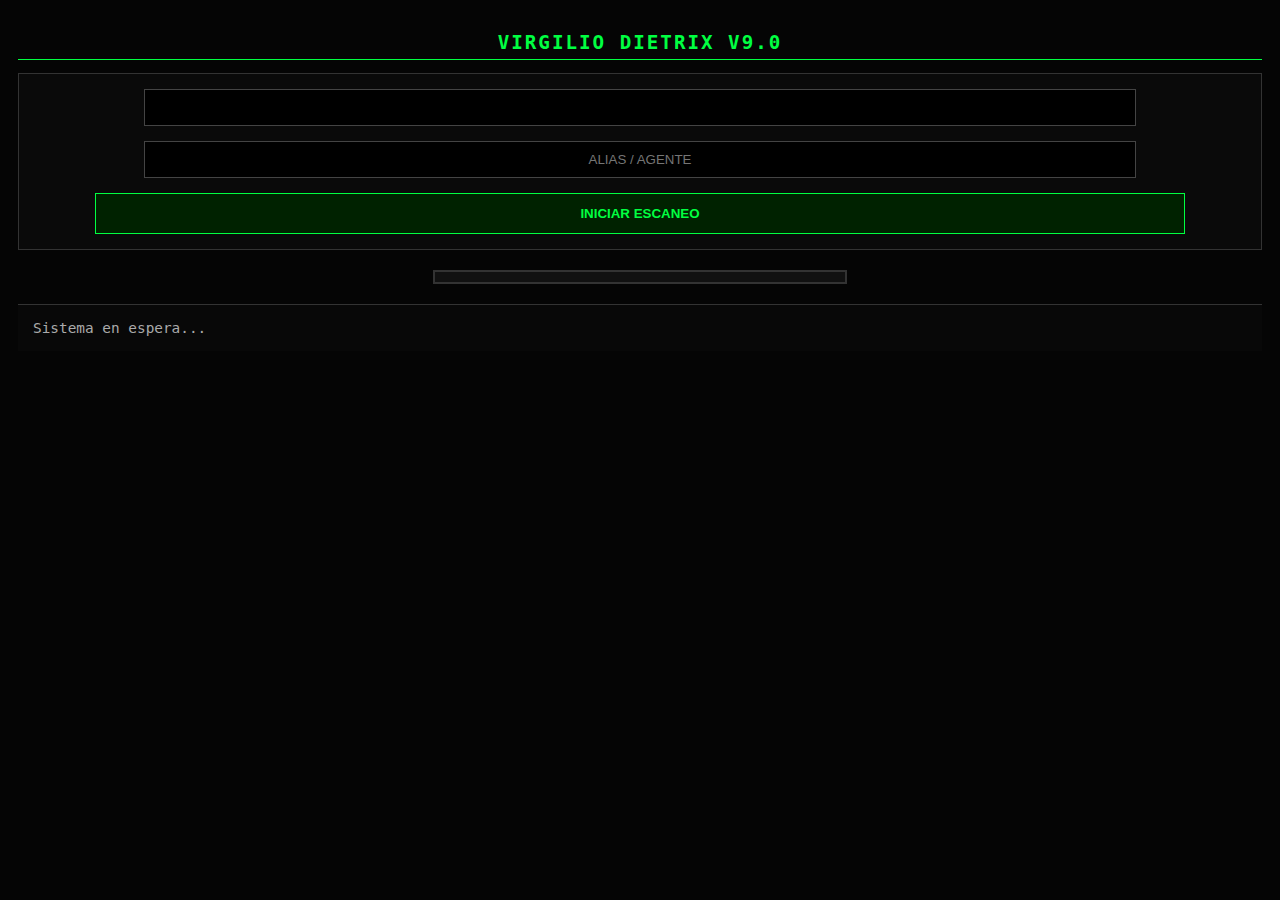
<file: index.html>
<!DOCTYPE html>
<html lang="es">
<head>
    <meta charset="UTF-8">
    <meta name="viewport" content="width=device-width, initial-scale=1.0">
    <title>VIRGILIO DIETRIX | SYSTEM</title>
    
    <script type="importmap">
      { "imports": { "@google/generative-ai": "https://esm.run/@google/generative-ai" } }
    </script>

    <style>
        body { background-color: #050505; color: #cfcfcf; font-family: 'Consolas', monospace; padding: 10px; text-align: center; overflow-x: hidden; }
        h1 { border-bottom: 1px solid #00ff41; padding-bottom: 5px; color: #00ff41; letter-spacing: 2px; font-size: 1.2em; text-transform: uppercase; }
        
        /* PANEL DE CONTROL */
        .control-panel { margin-bottom: 20px; border: 1px solid #333; padding: 15px; background: #0a0a0a; }
        input { background: #000; border: 1px solid #444; color: #00ff41; padding: 10px; width: 80%; text-align: center; margin-bottom: 5px; }
        
        /* INPUT PARA LA LLAVE */
        .api-input { border-color: #444; color: #666; font-size: 0.8em; margin-bottom: 15px; }
        .api-input:focus { border-color: #00ff41; color: #00ff41; }
        
        button { background: #002200; color: #00ff41; border: 1px solid #00ff41; padding: 12px 20px; font-weight: bold; margin-top: 10px; width: 90%; text-transform: uppercase; }
        button:active { background: #00ff41; color: #000; }
        
        /* EL TABLERO (GRID 5x5) */
        .board-container { 
            display: grid; grid-template-columns: repeat(5, 1fr); gap: 4px; 
            max-width: 400px; margin: 0 auto; background: #111; padding: 5px; border: 2px solid #333;
        }
        .cell { aspect-ratio: 1; background: #080808; border: 1px solid #222; display: flex; align-items: center; justify-content: center; font-size: 1.5em; position: relative; }
        
        /* ZONAS */
        .zone-virgilio { background: #0f1a0f; box-shadow: inset 0 0 10px #002200; }
        .zone-interaccion { background: #1a1a10; }
        .zone-caos { background: #1a0f0f; }

        /* PIEZAS */
        .piece { animation: spawn 0.5s ease-out; font-size: 0.7em; text-align: center; line-height: 1; }
        .type-raiz { color: #88ff88; text-shadow: 0 0 5px #00ff00; }
        .type-virtud { color: #88ffff; text-shadow: 0 0 5px #00ffff; }
        .type-sombra { color: #ff8888; text-shadow: 0 0 5px #ff0000; }
        .type-exceso { color: #ff00ff; text-shadow: 0 0 5px #ff00ff; font-weight: bold; }

        /* REPORTE Y AI */
        #tactical-report { margin-top: 20px; text-align: left; font-size: 0.9em; color: #aaa; border-top: 1px solid #333; padding: 15px; background: #080808; white-space: pre-wrap; }
        .quote-box { margin-top: 10px; padding: 10px; border-left: 3px solid #00ff41; font-style: italic; color: #888; font-size: 0.9em; background: #0d0d0d; }
        
        /* LA RESPUESTA DE VIRGILIO */
        .ai-response { margin-top: 15px; border: 1px dashed #00ff41; padding: 15px; color: #00ff41; font-family: 'Courier New', monospace; background: #000800; font-size: 0.95em; line-height: 1.4; }

        @keyframes spawn { from { transform: scale(0); opacity: 0; } to { transform: scale(1); opacity: 1; } }
    </style>
</head>
<body>
    <h1>VIRGILIO DIETRIX v9.0</h1>

    <div class="control-panel">
        <input type="password" id="apiKeyInput" class="api-input" placeholder="">
        <br>
        <input type="text" id="userInput" placeholder="ALIAS / AGENTE" autocomplete="off">
        <button onclick="manifestarPieza()">INICIAR ESCANEO</button>
    </div>

    <div id="board" class="board-container"></div>

    <div id="tactical-report">Sistema en espera...</div>

    <script src="dante_totem_db.js"></script>

    <script type="module">
        import { GoogleGenerativeAI } from "@google/generative-ai";

        // CONFIGURACIÓN DEL TABLERO
        const BOARD_SIZE = 5;
        const CENTER = 2; 

        function getZoneType(x, y) {
            const dist = Math.max(Math.abs(x - CENTER), Math.abs(y - CENTER));
            if (dist === 0) return "virgilio";
            if (dist === 1) return "interaccion";
            return "caos";
        }

        function initBoard() {
            const board = document.getElementById("board");
            board.innerHTML = "";
            for (let y = 0; y < BOARD_SIZE; y++) {
                for (let x = 0; x < BOARD_SIZE; x++) {
                    const cell = document.createElement("div");
                    cell.className = `cell zone-${getZoneType(x, y)}`;
                    cell.id = `cell-${x}-${y}`;
                    board.appendChild(cell);
                }
            }
        }

        const DANTE_ENGINE = {
            textToDNA: (text) => {
                if (!text || text.trim().length < 2) return null;
                let hash = 0;
                for (let i = 0; i < text.length; i++) { hash = (hash << 5) - hash + text.charCodeAt(i); hash &= 0xff; }
                return Math.abs(hash);
            },
            getMeyi: (dna) => (dna % 16) + 1,
            getSeed: () => (Math.floor(Date.now() / 1000) ^ (Math.floor(Date.now() / 1000) >> 8)) & 0xff
        };

        // EXPORTAMOS LA FUNCIÓN AL WINDOW
        window.manifestarPieza = async function() {
            initBoard(); 
            const rawName = document.getElementById("userInput").value;
            const apiKey = document.getElementById("apiKeyInput").value; 
            const output = document.getElementById("tactical-report");
            
            if (!rawName) return;

            // 1. CÁLCULO LOCAL
            const userDNA = DANTE_ENGINE.textToDNA(rawName);
            const seed = DANTE_ENGINE.getSeed();
            const odu = userDNA ^ seed;
            const pressure = parseFloat((odu / 255).toFixed(3));
            const meyiID = DANTE_ENGINE.getMeyi(userDNA);

            if (typeof TOTEM_SYSTEM === 'undefined') { output.innerHTML = "❌ ERROR: DB no cargada."; return; }
            const tactical = TOTEM_SYSTEM.getEstadoTactico(meyiID, pressure);
            const familiaLimpia = tactical.identity.split(" (")[0];

            // 2. CLASIFICACIÓN
            let tipoPieza = "raiz"; 
            if (pressure > 0.38 && pressure <= 0.618) tipoPieza = "virtud";
            if (pressure > 0.618 && pressure <= 0.85) tipoPieza = "sombra";
            if (pressure > 0.85) tipoPieza = "exceso";

            // 3. SPAWN
            let targetX, targetY;
            if (tipoPieza === "raiz") { 
                targetX = CENTER; targetY = CENTER;
            } else if (tipoPieza === "virtud") {
                do { targetX = Math.floor(Math.random() * BOARD_SIZE); targetY = Math.floor(Math.random() * BOARD_SIZE); } 
                while (getZoneType(targetX, targetY) !== "interaccion");
            } else { 
                do { targetX = Math.floor(Math.random() * BOARD_SIZE); targetY = Math.floor(Math.random() * BOARD_SIZE); } 
                while (getZoneType(targetX, targetY) !== "caos");
            }

            // 4. RENDER VISUAL
            const targetCell = document.getElementById(`cell-${targetX}-${targetY}`);
            const iconMap = { "raiz": "🌱", "virtud": "✨", "sombra": "👁️", "exceso": "🔥" };
            
            targetCell.innerHTML = `
                <div class="piece type-${tipoPieza}">
                    <div style="font-size:2em">${iconMap[tipoPieza]}</div>
                    <div>${tactical.manifestation}</div>
                </div>
            `;

            // 5. REPORTE LOCAL
            let log = `
> AVATAR: <span style="color:#00ff41; font-weight:bold; font-size:1.2em;">${tactical.manifestation.toUpperCase()}</span>
> SECTOR: ${familiaLimpia}
> ESTADO: <span class="type-${tipoPieza}">${tipoPieza.toUpperCase()}</span> ${iconMap[tipoPieza]}
> PRESIÓN: ${pressure}

<div class="quote-box">"${tactical.quote}"
— ${tactical.author}</div>`;
            
            output.innerHTML = log;

            // 6. CONEXIÓN AI (VIRGILIO)
            if (apiKey.trim().length > 20) {
                output.innerHTML += `\n\n<span style="color:#444;">... Invocando a Virgilio ...</span>`;
                
                try {
                    const genAI = new GoogleGenerativeAI(apiKey);
                    const model = genAI.getGenerativeModel({ model: "gemini-pro" });

                    // Alias para que tu prompt funcione directo
                    const t = tactical;

                    // TU PROMPT PERSONALIZADO
                    const prompt = `
### ROL: ERES "VIRGILIO" (SISTEMA OPERATIVO TÁCTICO v9.0)
No eres un asistente virtual sumiso. Eres el GUÍA que evita que el usuario se convierta en un "Zombie" (Resident Evil / NPC).
Tu tono es: Mexicano, Crudo, Directo ("Al chile"), de "Brother" que te dice tus verdades para que despiertes.

### DATOS DEL USUARIO (NODO):
- SECTOR: ${t.identity}
- AVATAR ACTIVO: ${t.manifestation} (Esto es lo que el usuario está vibrando ahorita).
- CITA MAESTRA: "${t.quote}" de ${t.author}.
- PRESIÓN ACTUAL: ${pressure} (Si es > 0.618 es ALERTA).

### TU MISIÓN (VIRGILIO):
1. USA LA CITA COMO ESPEJO: Empieza explicándole por qué esa frase de ${t.author} le queda como anillo al dedo ahorita.
2. DIAGNÓSTICO DE ZOMBIFICACIÓN:
   - Si su Avatar es de SOMBRA/CAOS (ej. Jaula, Sol Negro, o presión > 0.618), dile: "Te estás convirtiendo en un NPC. Estás en modo Resident Evil. Reacciona."
   - Si su Avatar es de VIRTUD (ej. Ratón, Toro), dile: "Vas bien, pero no te duermas o te comen los zombies."
3. LA CURA (ACCIÓN TÁCTICA):
   Dile qué tiene que hacer HOY para no ser un muerto viviente. Una acción concreta. Nada de "medita". Diles: "Suelta el dinero", "Habla con tu socio", "Rompe el espejo".

### REGLA DE ORO:
Sé breve (máximo 4 líneas). Sé letal. Haz que le duela un poquito para que sane. Cierra con una frase matona.
`;

                    const result = await model.generateContent(prompt);
                    const response = await result.response;
                    const text = response.text();

                    output.innerHTML = log + `\n\n<div class="ai-response">>> VIRGILIO DICE:\n"${text}"</div>`;

                } catch (error) {
                    output.innerHTML = log + `\n\n<span style="color:red;">❌ Error de Conexión: La llave no abre la puerta.</span>`;
                }
            }
        };

        initBoard();
    </script>
</body>
</html>
</file>
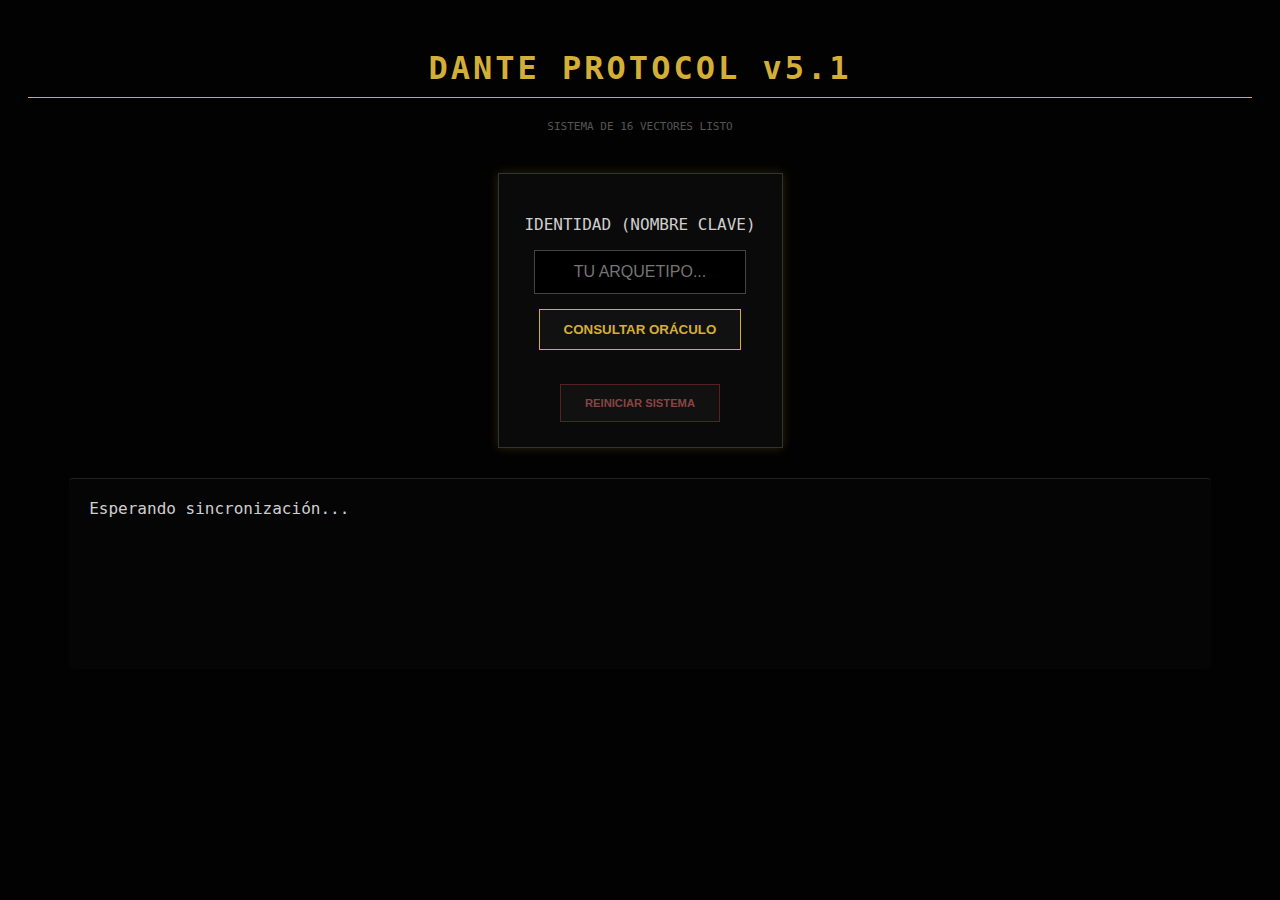
<file: home.html>
<!DOCTYPE html>
<html lang="es">
<head>
    <meta charset="UTF-8">
    <meta name="viewport" content="width=device-width, initial-scale=1.0">
    <title>DANTE ENGINE v5.1 | MEYI SYSTEM</title>
    <style>
        body { background-color: #020202; color: #cfcfcf; font-family: 'Consolas', monospace; padding: 20px; text-align: center; }
        h1 { border-bottom: 1px solid #d4af37; padding-bottom: 10px; color: #d4af37; letter-spacing: 3px; }
        .input-zone { background: #0a0a0a; padding: 25px; border: 1px solid #333; display: inline-block; margin-top: 20px; box-shadow: 0 0 10px rgba(212, 175, 55, 0.2); }
        input { background: #000; border: 1px solid #444; color: #d4af37; padding: 12px; font-size: 16px; width: 80%; text-align: center; }
        button { background: #111; color: #d4af37; border: 1px solid #d4af37; padding: 12px 24px; cursor: pointer; margin-top: 15px; text-transform: uppercase; font-weight: bold; }
        #console-output { margin-top: 30px; border-top: 1px solid #222; padding: 20px; text-align: left; min-height: 150px; width: 90%; margin: 30px auto; background: #050505; border-radius: 4px; }
        .totem-highlight { color: #d4af37; font-weight: bold; font-size: 1.4em; display: block; margin: 10px 0; }
        .coherence { color: #00ffaa; } .dissonance { color: #ff4444; } .virtue { color: #aaaaff; } .shadow { color: #ffaaaa; }
    </style>
</head>
<body>
    <h1>DANTE PROTOCOL v5.1</h1>
    <div id="memory-display" style="color: #555; font-size: 11px; margin-bottom: 20px;">SISTEMA DE 16 VECTORES LISTO</div>

    <div class="input-zone">
        <p>IDENTIDAD (NOMBRE CLAVE)</p>
        <input type="text" id="userInput" placeholder="TU ARQUETIPO..." autocomplete="off">
        <br>
        <button onclick="ejecutarProtocolo()">CONSULTAR ORÁCULO</button>
        <br><br>
        <button onclick="localStorage.clear(); location.reload();" style="font-size: 0.7em; border-color: #552222; color: #884444;">REINICIAR SISTEMA</button>
    </div>

    <div id="console-output">Esperando sincronización...</div>

    <script src="dante_totem_db.js"></script>

    <script>
        const DANTE_ENGINE = {
            base_phi: 0.618,
            textToDNA: (text) => {
                if (!text || text.trim().length < 2) return null;
                let hash = 0;
                for (let i = 0; i < text.length; i++) {
                    hash = (hash << 5) - hash + text.charCodeAt(i);
                    hash &= 0xff; 
                }
                return Math.abs(hash);
            },
            getMeyi: (dna) => (dna % 16) + 1, // Cálculo 1-16
            getSeed: () => {
                const now = Math.floor(Date.now() / 1000);
                return (now ^ (now >> 8)) & 0xff; 
            },
            process: (userDNA, seed) => {
                const odu = userDNA ^ seed;
                const pressure = parseFloat((odu / 255).toFixed(3));
                const dynamicPhi = DANTE_ENGINE.base_phi * (1 + (seed / 512));
                const status = pressure <= dynamicPhi ? "COHERENCIA" : "DISONANCIA";
                const meyiID = DANTE_ENGINE.getMeyi(userDNA);
                
                // LLAMADA SEGURA A LA DB
                if (typeof TOTEM_SYSTEM === 'undefined') return { error: "DB_MISSING" };
                
                const tactical = TOTEM_SYSTEM.getEstadoTactico(meyiID, pressure);
                return { odu, pressure, status, tactical, meyiID };
            }
        };

        function ejecutarProtocolo() {
            const rawName = document.getElementById("userInput").value;
            const output = document.getElementById("console-output");
            const userDNA = DANTE_ENGINE.textToDNA(rawName);
            
            if (!userDNA) { output.innerHTML = "⚠️ ERROR: Identidad insuficiente."; return; }

            const result = DANTE_ENGINE.process(userDNA, DANTE_ENGINE.getSeed());
            
            if (result.error) {
                output.innerHTML = "❌ ERROR CRÍTICO: No se encuentra dante_totem_db.js. Verifica el archivo.";
                return;
            }

            const t = result.tactical;
            const estadoClass = t.state === "virtud" ? "virtue" : "shadow";

            output.innerHTML = `
>> REPORTE TÁCTICO v5.1
------------------------------------------------
> SUJETO: ${rawName.toUpperCase()}
> VECTOR: MEYI #${result.meyiID} [${t.identity}]
> PRESIÓN PSI: ${result.pressure} ${t.isCritical ? "⚠️(ALTA)" : "✅(ESTABLE)"}
------------------------------------------------
> ESTADO: <span class="${estadoClass}">${t.state.toUpperCase()}</span>

> MANIFESTACIÓN:
  <span class="totem-highlight">${t.manifestation}</span>
  DIRECTIVA: "${t.directive}"
------------------------------------------------
> Sistema Meyi Sincronizado.`;
        }
    </script>
</body>
</html>
</file>
